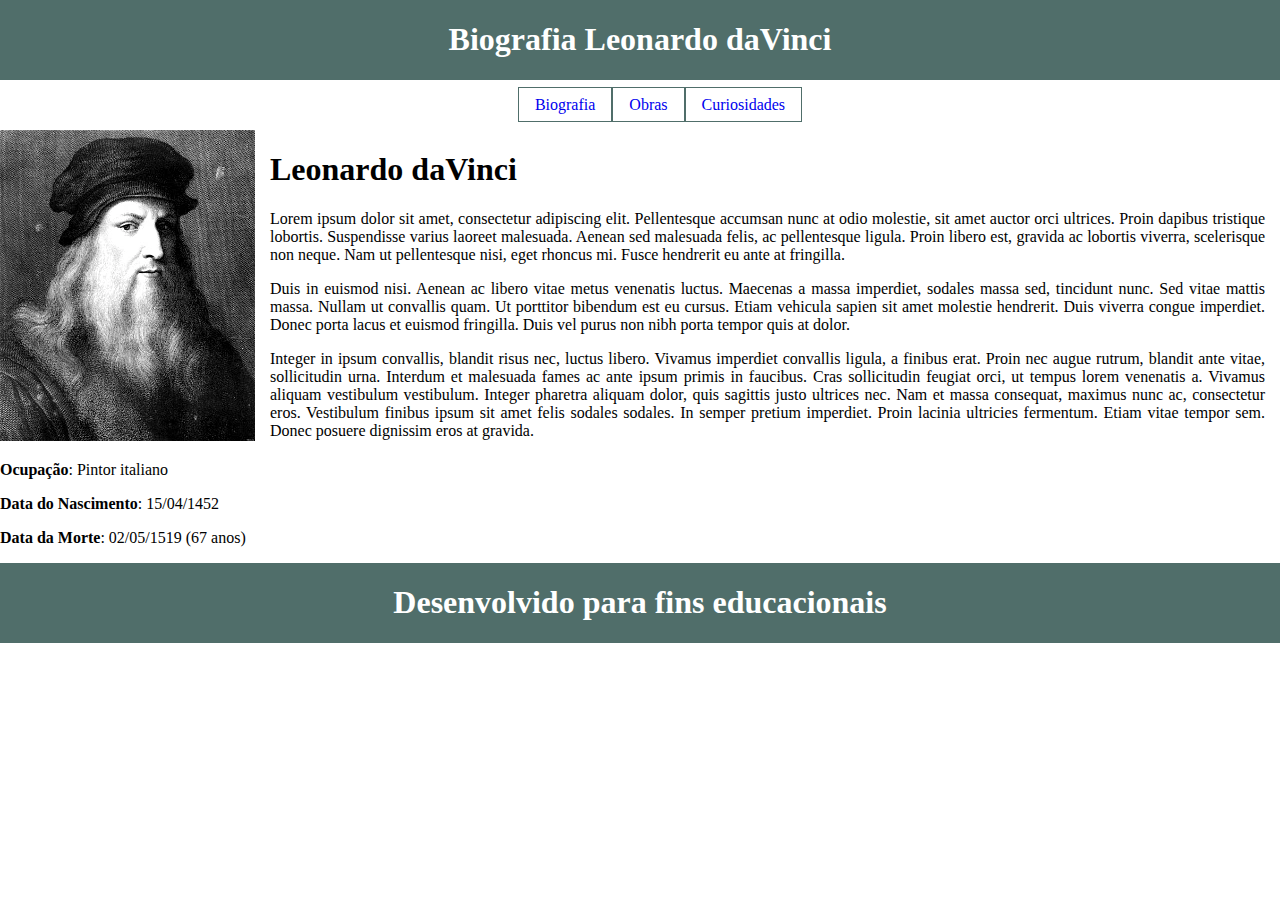
<file: portfolio/index.html>
<!DOCTYPE html>
<html lang="en">
	<head>
		<meta charset="UTF-8">
		<meta http-equiv="X-UA-Compatible" content="IE=edge">
		<meta name="viewport" content="width=device-width, initial-scale=1.0">
		<title>Leonardi daVinci</title>
		<style>
			body {
				margin: 0
			}
			
			.container {
				display: grid;
			}
			
			header {
				grid-column-start: 1;
				grid-column-end: 12;
				background-color: #506E6A;
			}
			
			.menu {
				grid-column-start: 6;
				grid-column-end: 12;
				justify-content: center;
				gap: 20px;
			}
			
			.imagem_leo {
				grid-column-start: 1;
				grid-column-end: 3;
			}
			
			.principal {
				grid-column-start: 4;
				grid-column-end: 12;
				padding-left: 15px;
				padding-right: 15px;
				text-align: justify;
			}
			
			footer {
				grid-column-start: 1;
				grid-column-end: 12;
				background-color: #506E6A;
				color: white;
				text-align: center;
			}
			
			ul {
				list-style-type: none;
				color: #506E6A;
			}
			
			a, a:link {
				text-decoration: none;
				padding: 8px 16px;
				border: solid #506E6A 1px;
			}
			
			li {
				float: left;
			}
			
			a:hover {
				background-color: #506E6A;
				color: white;
			}
			
			
		</style>
	</head>
	
	<body>
		<header class="container">
			<h1 style="color:white; text-align:center">Biografia Leonardo daVinci</h1>
		</header>
		<nav class="container menu">
			<ul>
				<li><a href="index.html">Biografia</a></li>
				<li><a href="obras.html">Obras</a></li>
				<li><a href="curiosidades.html">Curiosidades</a></li>
			</ul>
		</nav>
		<div class="container wrapper">
			<aside class="imagem_leo">
				<img src="leonardo-da-vinci.png" alt="Leonardo daVinci">
				<div class="infos">
					<p><strong>Ocupação</strong>: Pintor italiano</p>
					<p><strong>Data do Nascimento</strong>: 15/04/1452</p>
					<p><strong>Data da Morte</strong>: 02/05/1519 (67 anos)</p>
				</div>
			</aside>
		
		<section class="principal">
			<h1>Leonardo daVinci</h1>
			<p>Lorem ipsum dolor sit amet, consectetur adipiscing elit. Pellentesque accumsan nunc at odio molestie, sit amet auctor orci ultrices. Proin dapibus tristique lobortis. Suspendisse varius laoreet malesuada. Aenean sed malesuada felis, ac pellentesque ligula. Proin libero est, gravida ac lobortis viverra, scelerisque non neque. Nam ut pellentesque nisi, eget rhoncus mi. Fusce hendrerit eu ante at fringilla. </p>
			<p>Duis in euismod nisi. Aenean ac libero vitae metus venenatis luctus. Maecenas a massa imperdiet, sodales massa sed, tincidunt nunc. Sed vitae mattis massa. Nullam ut convallis quam. Ut porttitor bibendum est eu cursus. Etiam vehicula sapien sit amet molestie hendrerit. Duis viverra congue imperdiet. Donec porta lacus et euismod fringilla. Duis vel purus non nibh porta tempor quis at dolor.</p>
			<p>Integer in ipsum convallis, blandit risus nec, luctus libero. Vivamus imperdiet convallis ligula, a finibus erat. Proin nec augue rutrum, blandit ante vitae, sollicitudin urna. Interdum et malesuada fames ac ante ipsum primis in faucibus. Cras sollicitudin feugiat orci, ut tempus lorem venenatis a. Vivamus aliquam vestibulum vestibulum. Integer pharetra aliquam dolor, quis sagittis justo ultrices nec. Nam et massa consequat, maximus nunc ac, consectetur eros. Vestibulum finibus ipsum sit amet felis sodales sodales. In semper pretium imperdiet. Proin lacinia ultricies fermentum. Etiam vitae tempor sem. Donec posuere dignissim eros at gravida. </p>
		</section>
		<footer class="container">
			<h1>Desenvolvido para fins educacionais</h1>
		</footer>
		</div>
	</body>
</html>
</file>
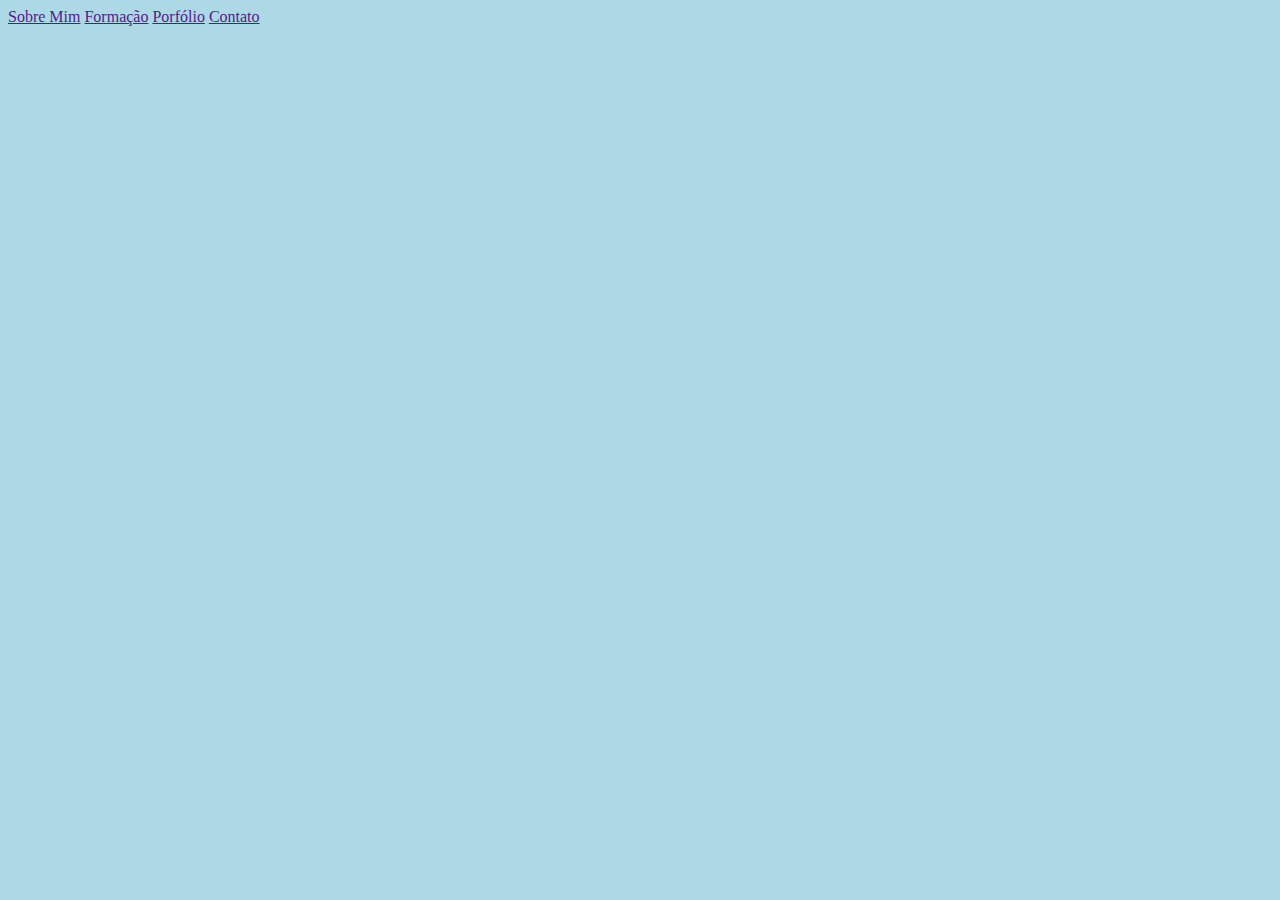
<file: Trabalho/index.html>
<!DOCTYPE html>
 <html>
	<head>
		<title>Portfólio Pessoal</title>
		<link rel="stylesheet" href="estilo.css">
	</head>
	
	<body>
		<!-- Links -->
		</body>
		<a href="">Sobre Mim</a>
		<a href="">Formação</a>
		<a href="">Porfólio</a>
		<a href="">Contato</a>
	</body>
 </html>
</file>
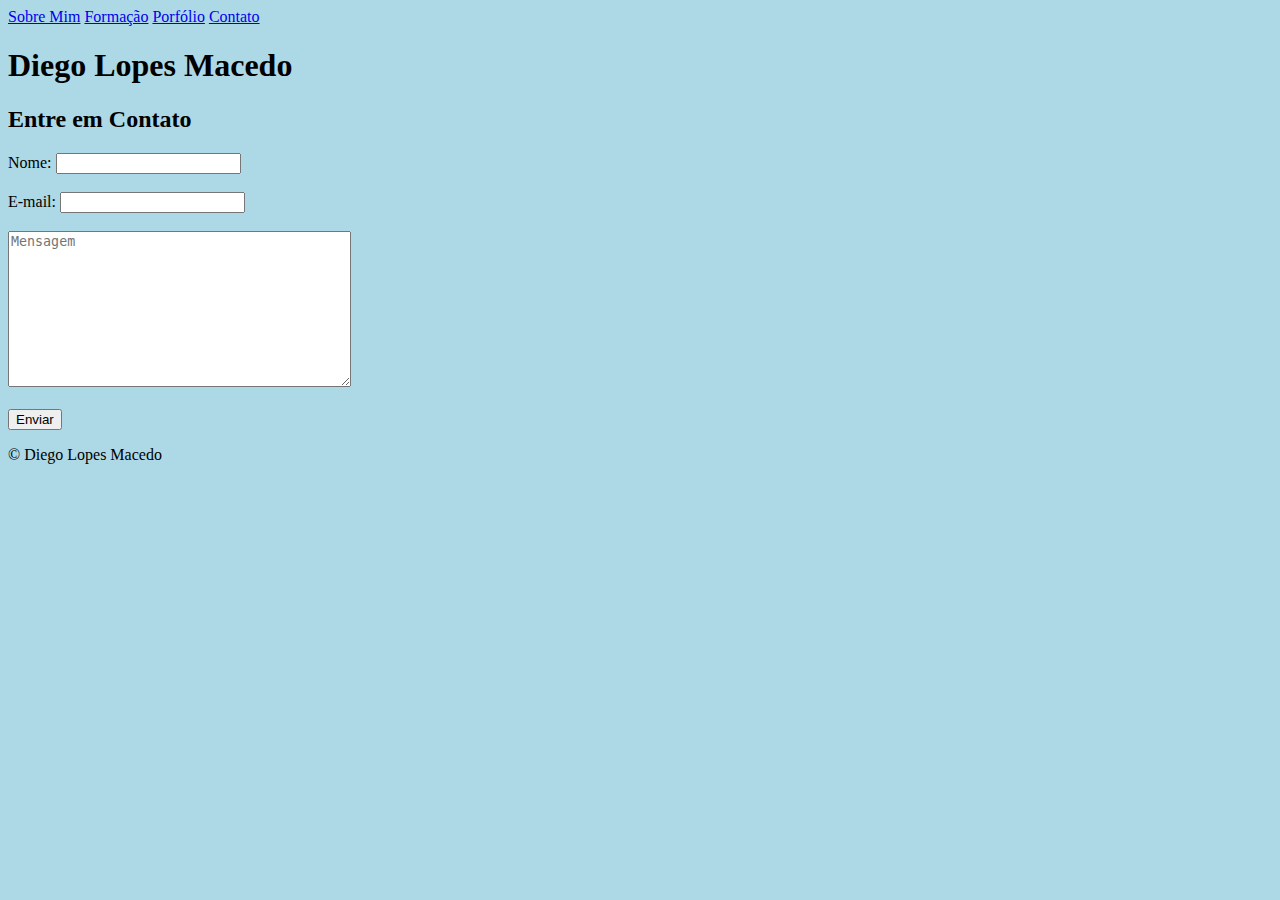
<file: contato.html>
<!DOCTYPE html>
<html lang="pt-BR">
  <head>
    <title>Currículo - Contato</title>
    <link rel="stylesheet" href="estilo.css">
    <meta name="viewport" content="width=device-width, initial-scale=1.0">
	<meta charset="UTF-8">
  </head>
	
  <body>
    <!-- Links -->		
	<nav class="nav">
	  <a href="index.html">Sobre Mim</a>
	  <a href="formacao.html">Formação</a>
	  <a href="portfolio.html">Porfólio</a>
	  <a href="contato.html">Contato</a>
	</nav>
		
    <!-- Cabeçalho -->
	<header class="cabecalho">
      <h1>Diego Lopes Macedo</h1>
	</header>
	
	<!-- Conteúdo -->
	<div class="conteudo" id="contato">
	  <h2>Entre em Contato</h2>
      <form>
        <label for="nome">Nome: </label>
        <input type="text" id="nome" required>
		<br><br>
        <label for="email">E-mail: </label>
        <input type="email" id="email" required>
		<br><br>
        <textarea name="mensagem" rows="10" cols="40" placeholder="Mensagem"></textarea>
		<br><br>
        <input type="submit" value="Enviar">
      </form>
	</div>
		
    <!-- Rodapé -->
    <footer class="rodape">
      <p>&#169 Diego Lopes Macedo</p>
    </footer>
  </body>
</html>
</file>
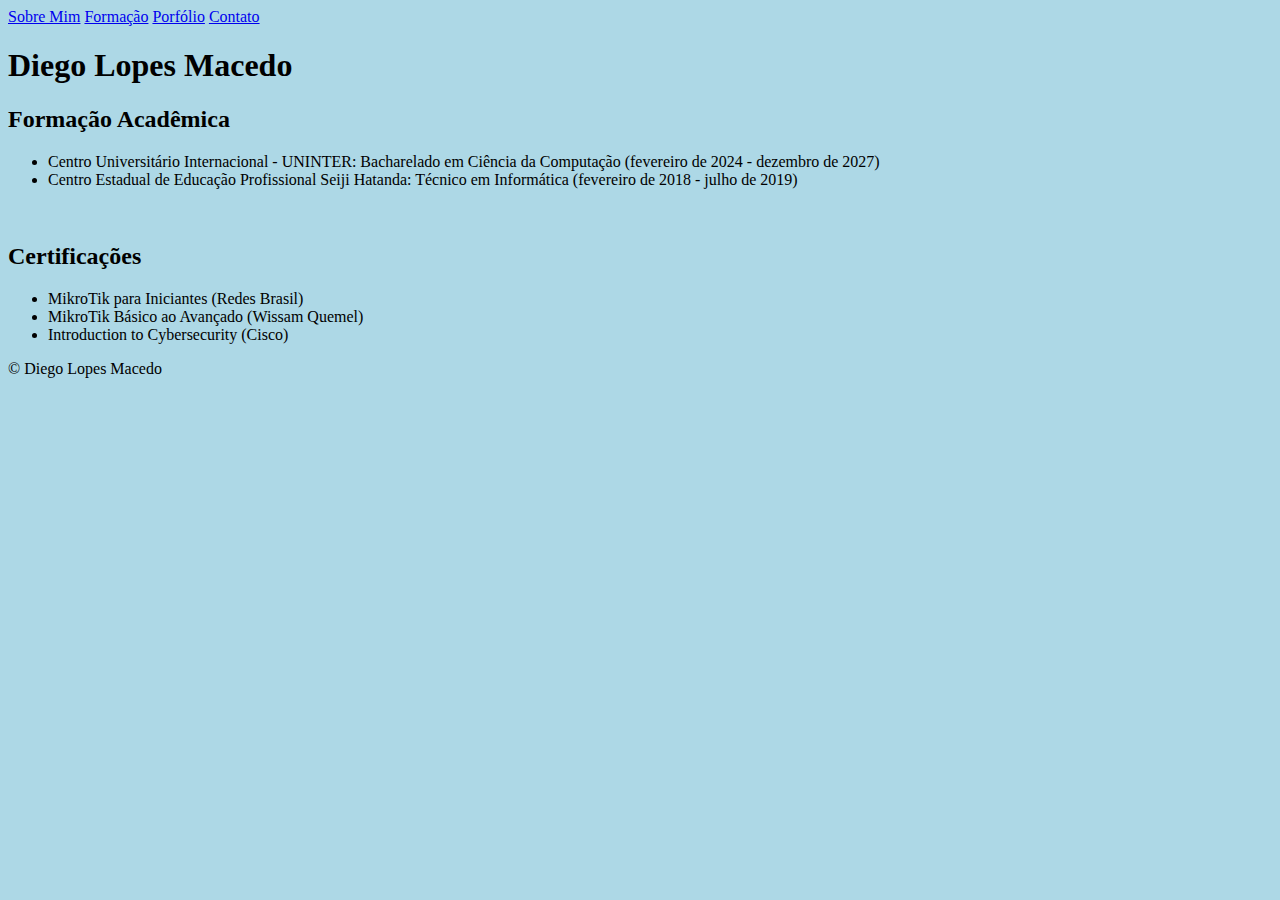
<file: formacao.html>
<!DOCTYPE html>
<html lang="pt-BR">
  <head>
    <title>Currículo - Formação</title>
    <link rel="stylesheet" href="estilo.css">
    <meta name="viewport" content="width=device-width, initial-scale=1.0">
	<meta charset="UTF-8">
  </head>
	
  <body>
    <!-- Links -->	
	<nav class="nav">
	  <a href="index.html">Sobre Mim</a>
	  <a href="formacao.html">Formação</a>
	  <a href="portfolio.html">Porfólio</a>
	  <a href="contato.html">Contato</a>
	</nav>
		
    <!-- Cabeçalho -->
	<header class="cabecalho">
      <h1>Diego Lopes Macedo</h1>
	</header>
	
	<!-- Conteúdo -->
	<div class="conteudo">
	  <h2>Formação Acadêmica</h2>
      <ul>
        <li>Centro Universitário Internacional - UNINTER: Bacharelado em Ciência da Computação (fevereiro de 2024 - dezembro de
2027)</li>
        <li>Centro Estadual de Educação Profissional Seiji Hatanda: Técnico em Informática (fevereiro de 2018 - julho de 2019)</li>
      </ul>
	  <br>
	  <h2>Certificações</h2>
	  <ul>
	    <li>MikroTik para Iniciantes (Redes Brasil)</li>
		<li>MikroTik Básico ao Avançado (Wissam Quemel)</li>
		<li>Introduction to Cybersecurity (Cisco)</li>
	  </ul>
	</div>
	
	<!-- Rodapé -->
    <footer class="rodape">
      <p>&#169 Diego Lopes Macedo</p>
    </footer>
  </body>
</html>
</file>
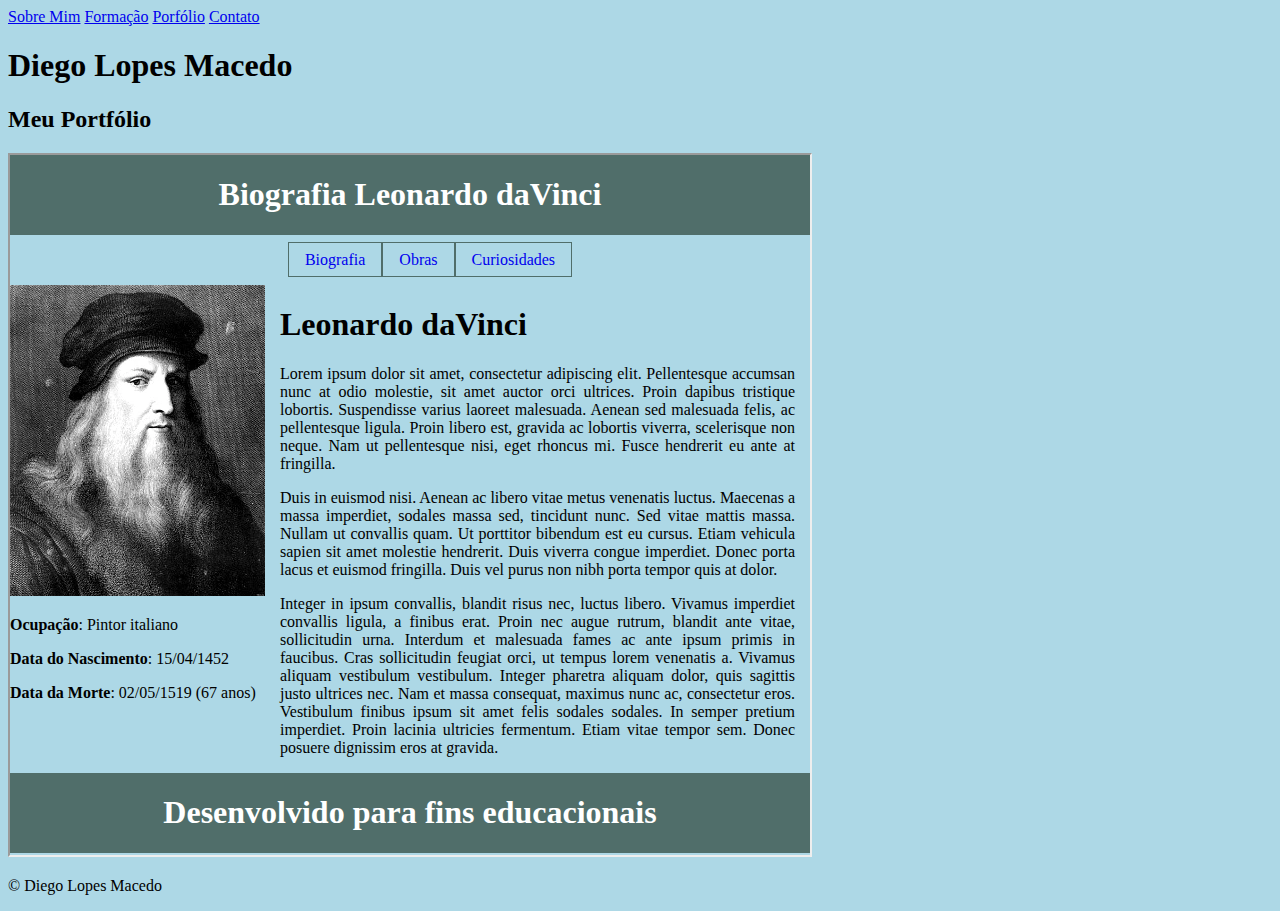
<file: portfolio.html>
<!DOCTYPE html>
<html lang="pt-BR">
  <head>
    <title>Currículo - Portfólio</title>
    <link rel="stylesheet" href="estilo.css">
    <meta name="viewport" content="width=device-width, initial-scale=1.0">
	<meta charset="UTF-8">
  </head>

  <body>
    <!-- Links -->		
	<nav class="nav">
	  <a href="index.html">Sobre Mim</a>
	  <a href="formacao.html">Formação</a>
	  <a href="portfolio.html">Porfólio</a>
	  <a href="contato.html">Contato</a>
	</nav>
		
	<!-- Cabeçalho -->
	<header class="cabecalho">
	  <h1>Diego Lopes Macedo</h1>
	</header>
	
	<!-- Conteúdo -->
	<div class="conteudo">
	  <h2>Meu Portfólio</h2>
	  <iframe src="portfolio/index.html" title="Portfólio DaVinci" width="800" height="700"></iframe>	
	</div>
	
	<!-- Rodapé -->
	<footer class="rodape">
	  <p>&#169 Diego Lopes Macedo</p>
    </footer>
  </body>
</html>
</file>
<file: Trabalho/estilo.css>
body {
	background-color:lightblue;
}
</file>
<file: estilo.css>
body {
	background-color:lightblue;
}
</file>
